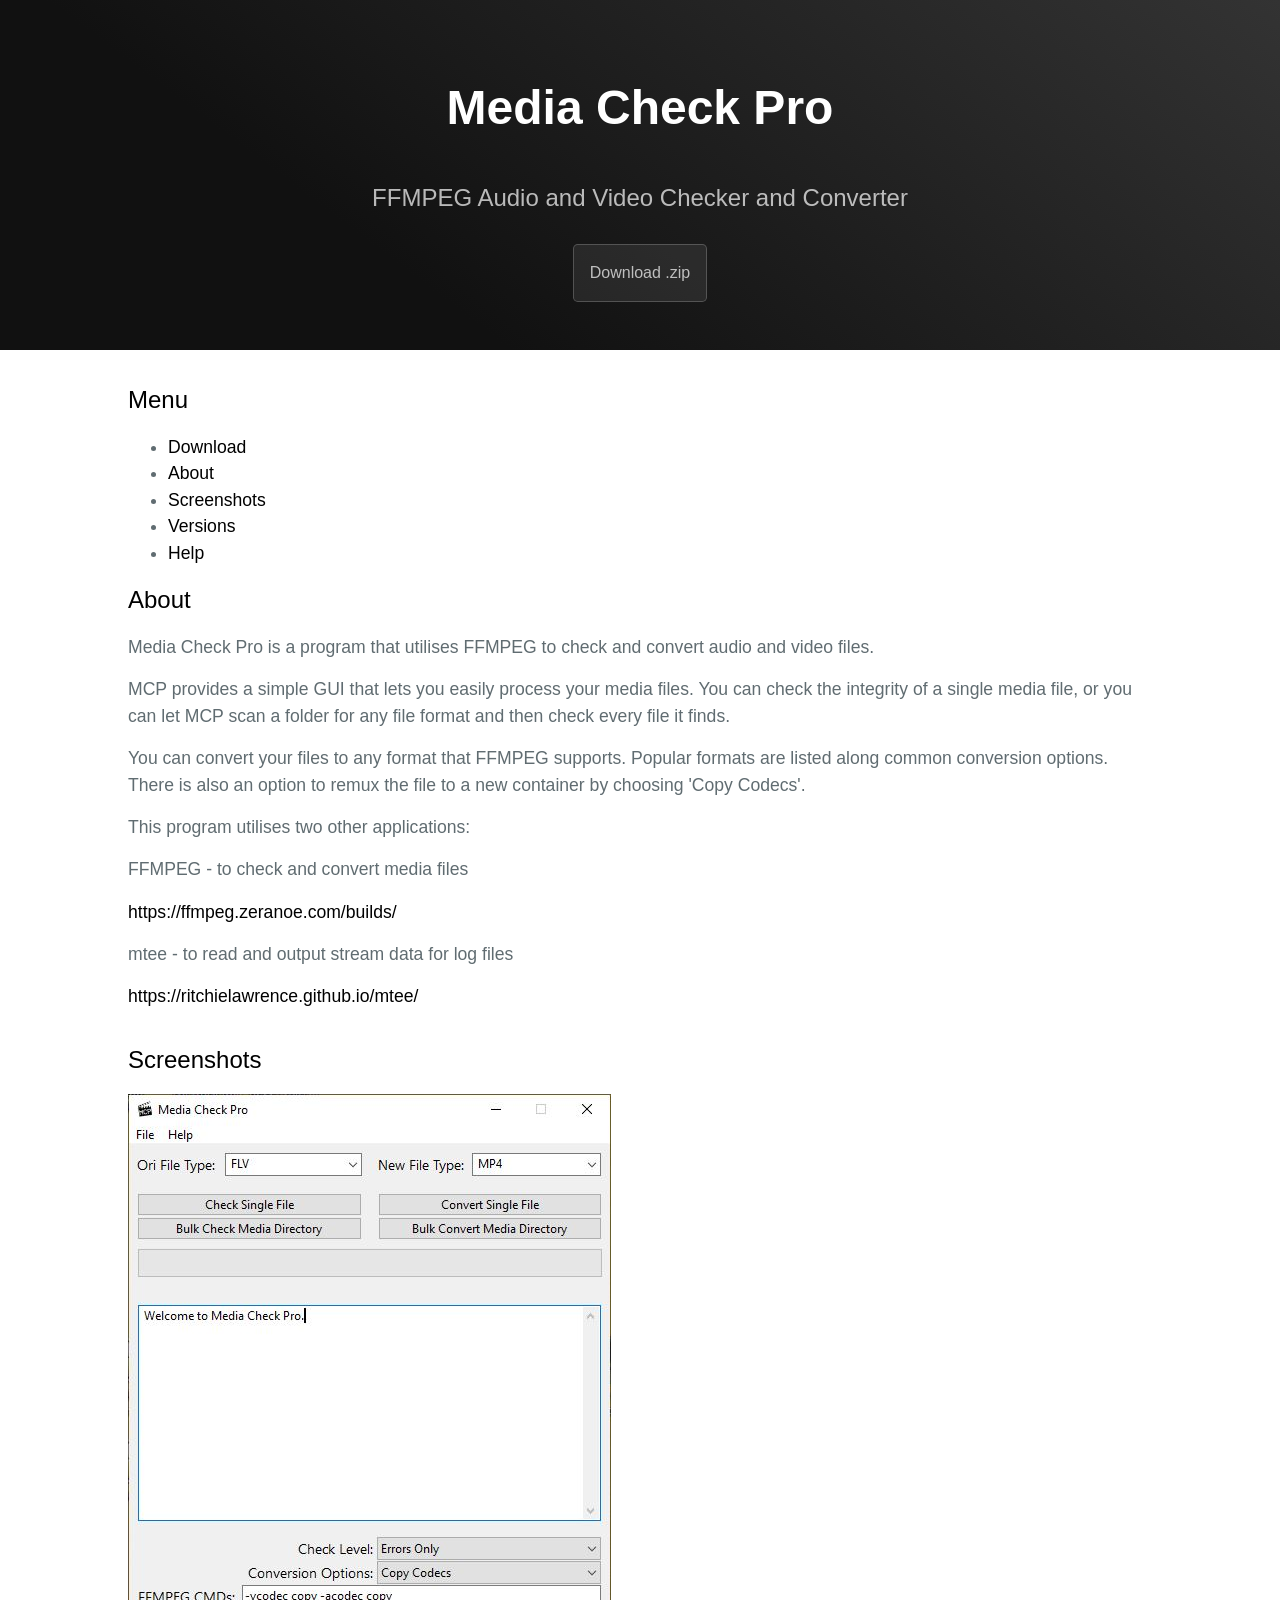
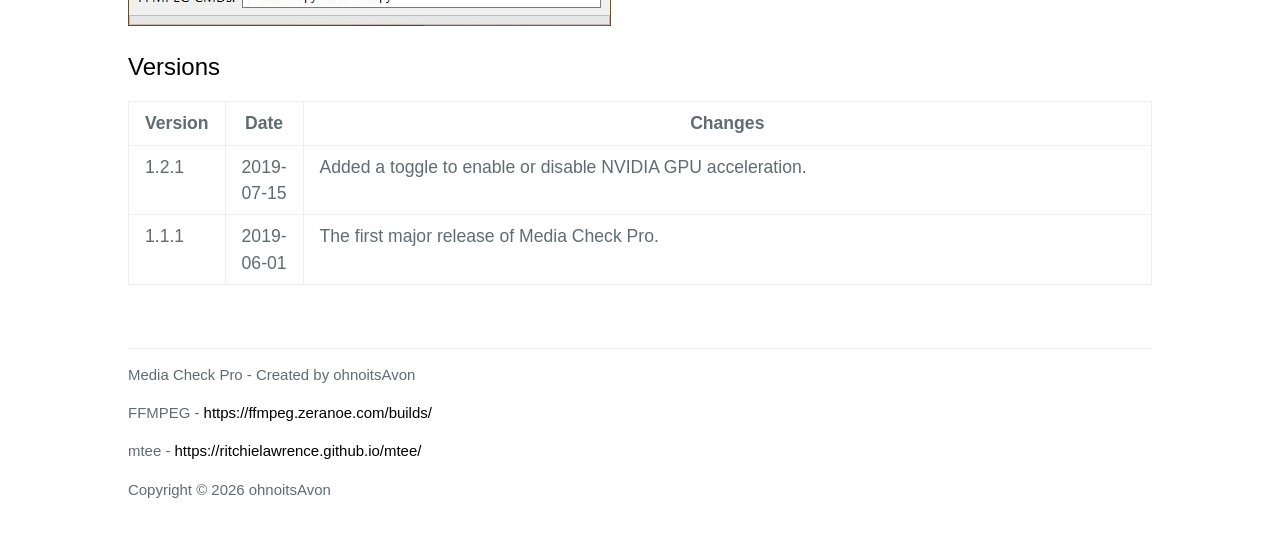
<file: index.html>
<!DOCTYPE html>
<html>
<head>
  <meta charset="utf-8">
  <meta property="og:url"                content="http://www.ohnoitsavon.co.uk/mcp" />
  <meta property="og:type"               content="website" />
  <meta property="og:title"              content="Media Check Pro" />
  <meta property="og:description"        content="FFMPEG Audio and Video Checker and Converter" />
  <meta property="og:image"              content="http://www.ohnoitsavon.co.uk/mcp/images/logo.png" />
  <meta property="og:image:width" content="400" />
  <meta property="og:image:height" content="400" />
	
	<script type="application/ld+json">
	{
		"@context": "http://schema.org/",
		"@type": "SoftwareApplication",
		"name": "Media Check Pro",
		"image": "http://www.ohnoitsavon.co.uk/mcp/images/logo.png",
		"description": "FFMPEG Audio and Video Checker and Converter"
	}
	</script>
  

	<link rel="stylesheet" type="text/css" href="style.css">
	<meta name="viewport" content="width=device-width, initial-scale=1.0">
	<script src="https://code.jquery.com/jquery-2.2.4.min.js" type="text/javascript"></script>	
	<title>Media Check Pro</title>
	<meta name="description" content="FFMPEG Audio and Video Checker and Converter"/>
    <meta name="keywords" content="ohnoitsAvon, Media, Check, Pro, MCP, Audio, Video, Convert, FFMPEG" />
	<meta name="DC.description" content="FFMPEG Audio and Video Checker and Converter" />
	<link rel="icon" type="image/png" href="images/logo.png">
</head>
<body>
<div id="head">
<h1>Media Check Pro</h1>
<p>FFMPEG Audio and Video Checker and Converter</p>
<a class="dlbtn" href="https://github.com/ohnoitsavon/mcp/releases/download/v1.2.1/mcp-1.2.1.zip">Download .zip</a>
</div>
<div id="main">
<h2>Menu</h2>
<ul class="menu">
<li><a href="https://github.com/ohnoitsavon/mcp/releases/download/v1.2.1/mcp-1.2.1.zip">Download</a></li>
<li><a href="#about">About</a></li>
<li><a href="#screenshots">Screenshots</a></li>
<li><a href="#versions">Versions</a></li>
<li><a href="help.html">Help</a></li>
</ul>
<h2><a id="about" href="#about"></a>About</h2>
</h2>
<p>Media Check Pro is a program that utilises FFMPEG to check and convert audio and video files.</p>
<p>MCP provides a simple GUI that lets you easily process your media files. You can check the integrity of a single media file, or you can let MCP scan a folder for any file format and then check every file it finds.</p>
<p>You can convert your files to any format that FFMPEG supports. Popular formats are listed along common conversion options. There is also an option to remux the file to a new container by choosing 'Copy Codecs'.</p>
<p>This program utilises two other applications:</p>
<p>FFMPEG - to check and convert media files</p>
<p><a href="https://ffmpeg.zeranoe.com/builds/" target="blank">https://ffmpeg.zeranoe.com/builds/</a></p>
<p>mtee - to read and output stream data for log files</p>
<p><a href="https://ritchielawrence.github.io/mtee/" target="blank">https://ritchielawrence.github.io/mtee/</a></p>
<h2><a id="screenshots" href="#screenshots"></a>Screenshots</h2>
<img style="max-width:483px;" src="images/screenshot.JPG" alt="Screenshot of Media Check Pro">
<h2><a id="versions" href="#versions"></a>Versions</h2>
<table>
<thead>
<tr>
<th class="smallhead">Version</th>
<th class="smallhead">Date</th>
<th class="largehead">Changes</th>
</tr>
</thead>
<tbody>
<tr>
<td>1.2.1</td>
<td>2019-07-15</td>
<td>Added a toggle to enable or disable NVIDIA GPU acceleration.</td>
</tr>
<tr>
<td>1.1.1</td>
<td>2019-06-01</td>
<td>The first major release of Media Check Pro.</td>
</tr>
</tbody>
</table>
<footer id="footer">
<p>Media Check Pro - Created by ohnoitsAvon</p>  
<p>FFMPEG - <a href="https://ffmpeg.zeranoe.com/builds/" target="blank">https://ffmpeg.zeranoe.com/builds/</a></p>  
<p>mtee - <a href="https://ritchielawrence.github.io/mtee/" target="blank">https://ritchielawrence.github.io/mtee/</a></p>
<div id="footcwrite"></div>
<script>
	var d = new Date();
	var n = d.getFullYear();
	var div = document.getElementById('footcwrite');
	div.innerHTML = '<p>Copyright &copy ' + n + ' ohnoitsAvon</p>';
</script>   
</footer>
</div>
</body>
</html>
</file>
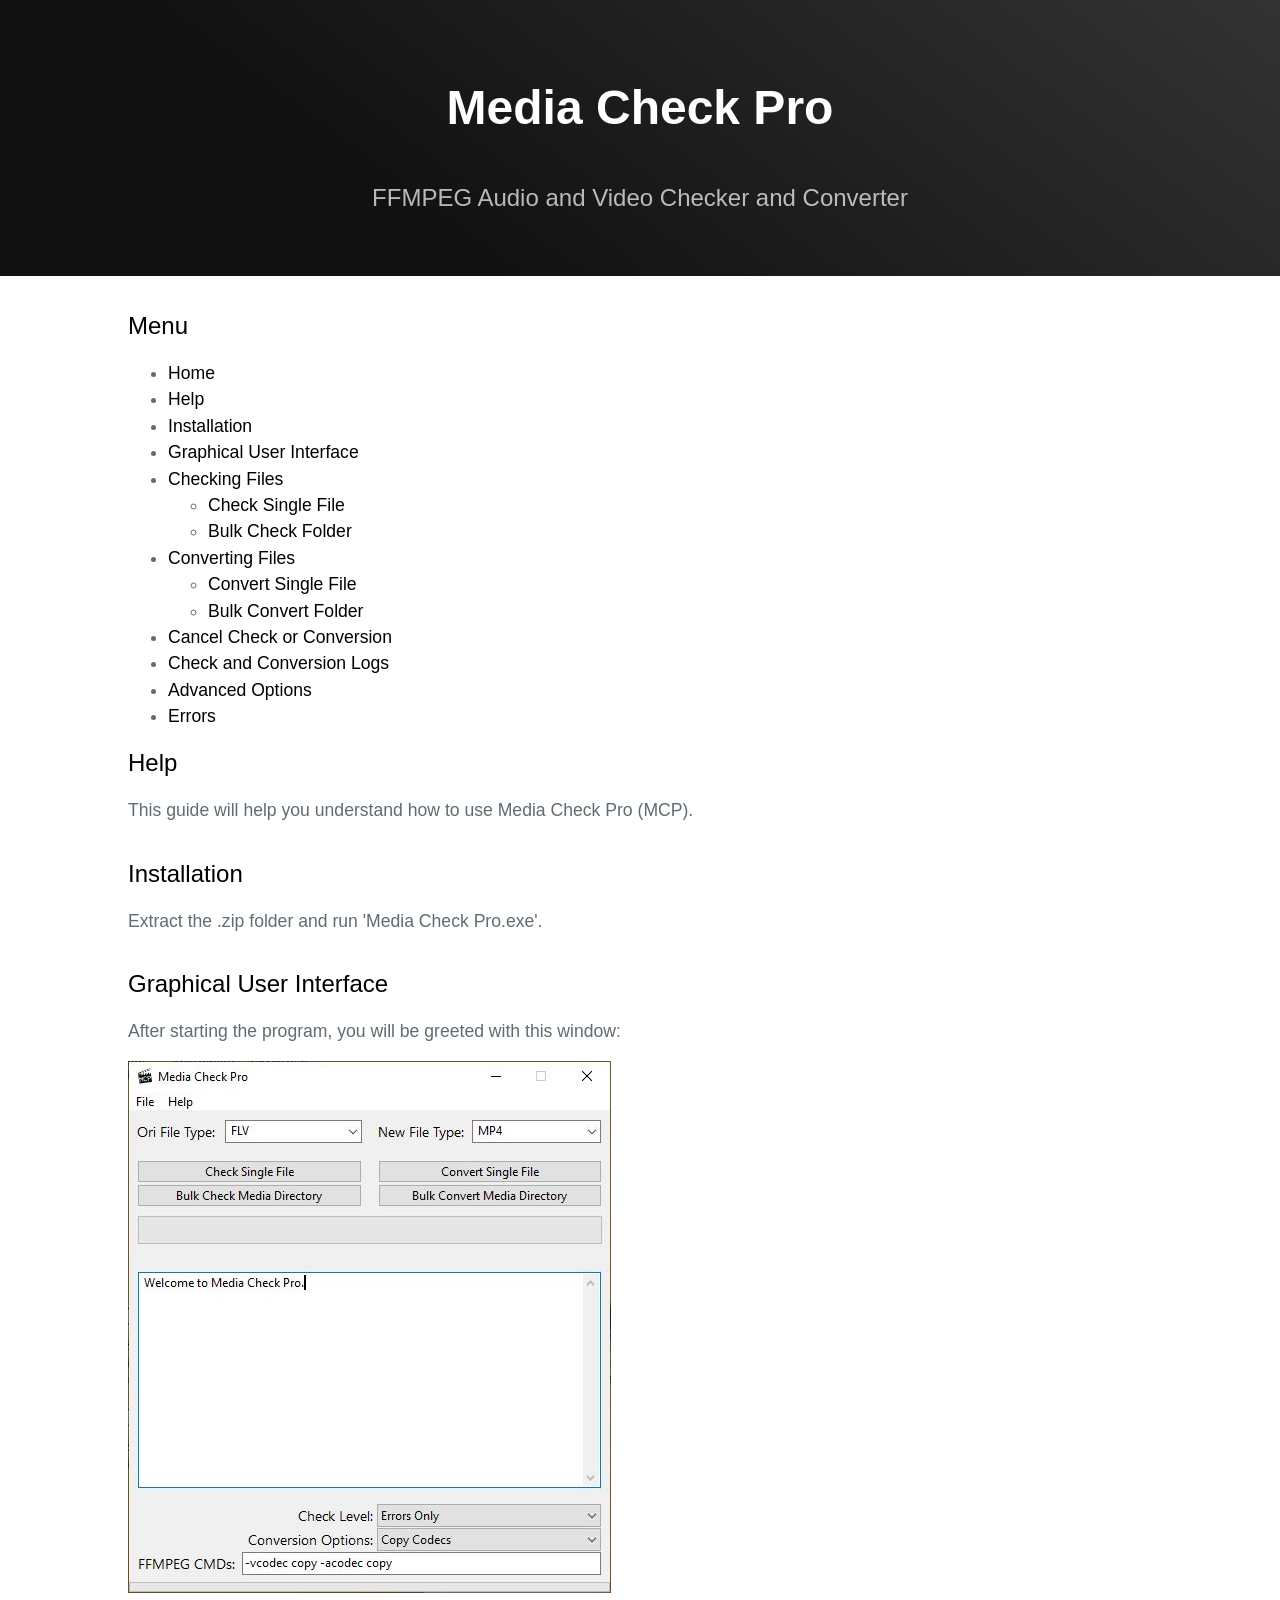
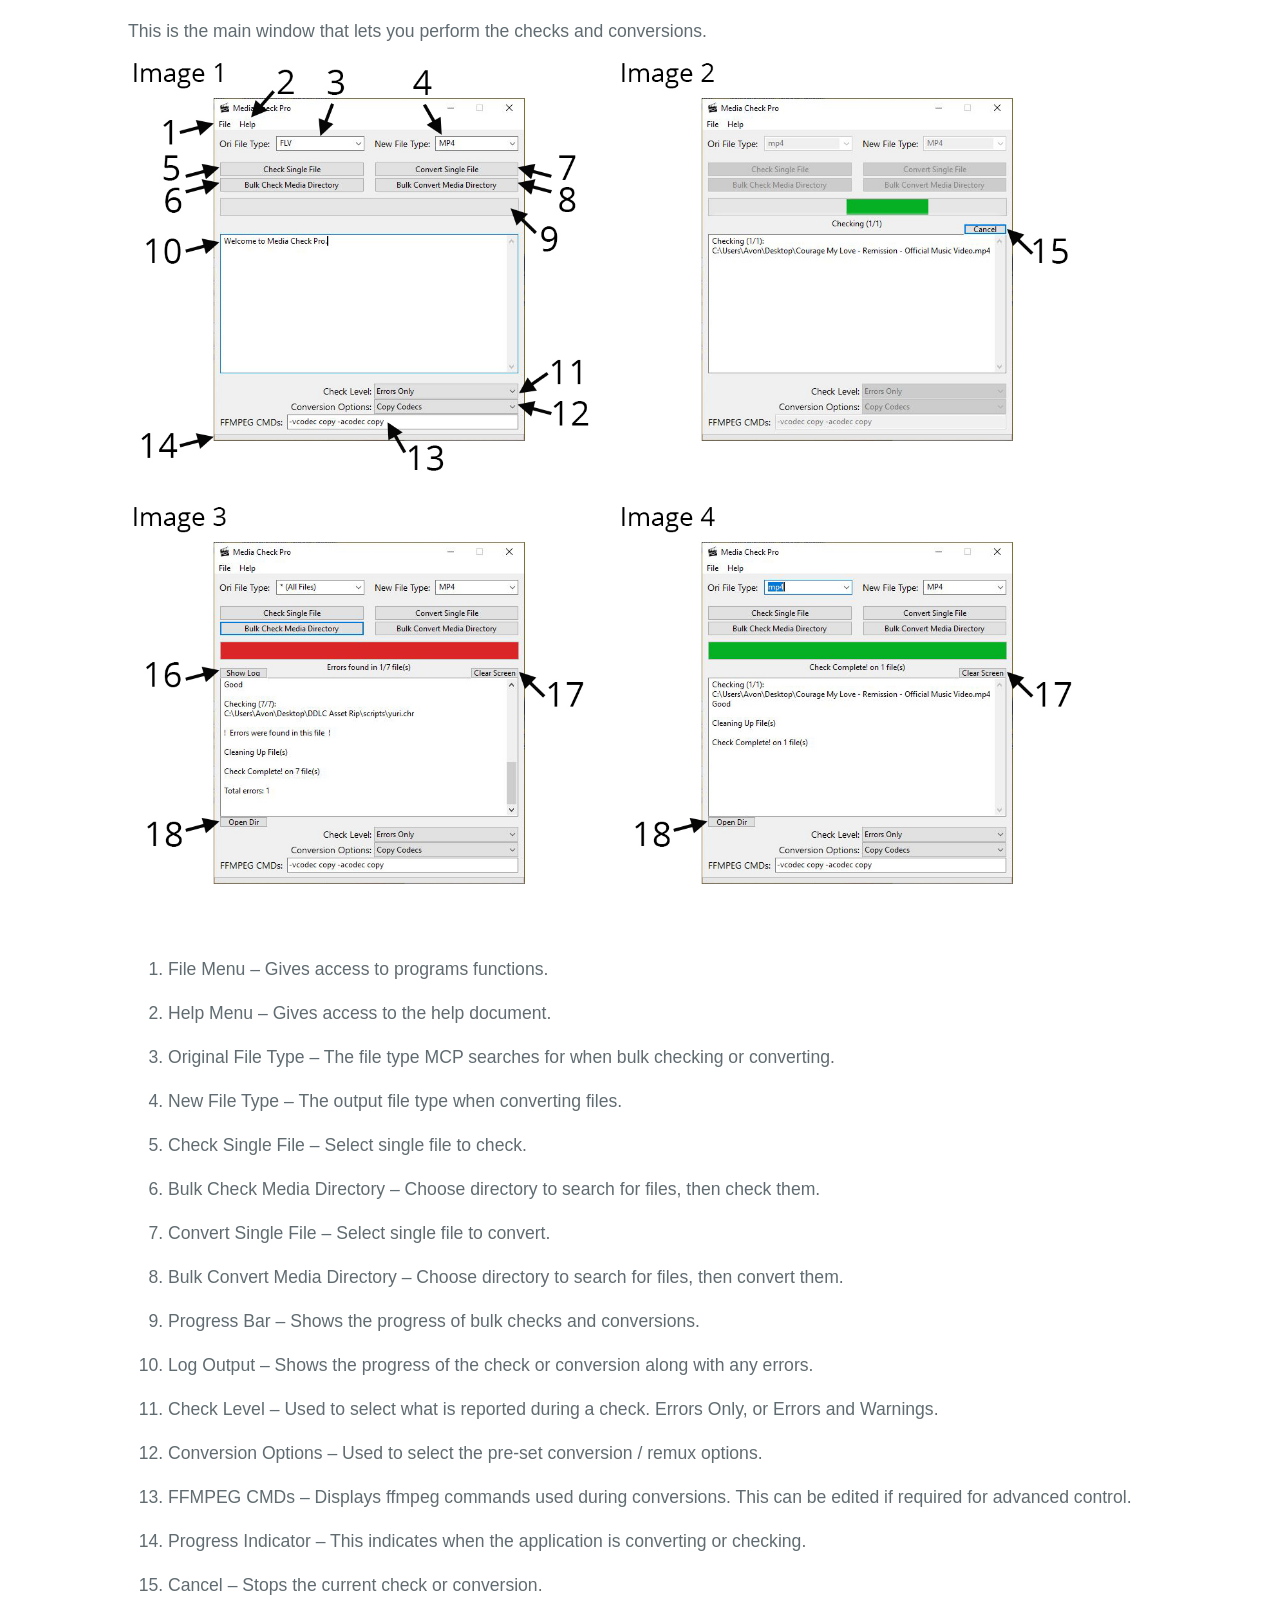
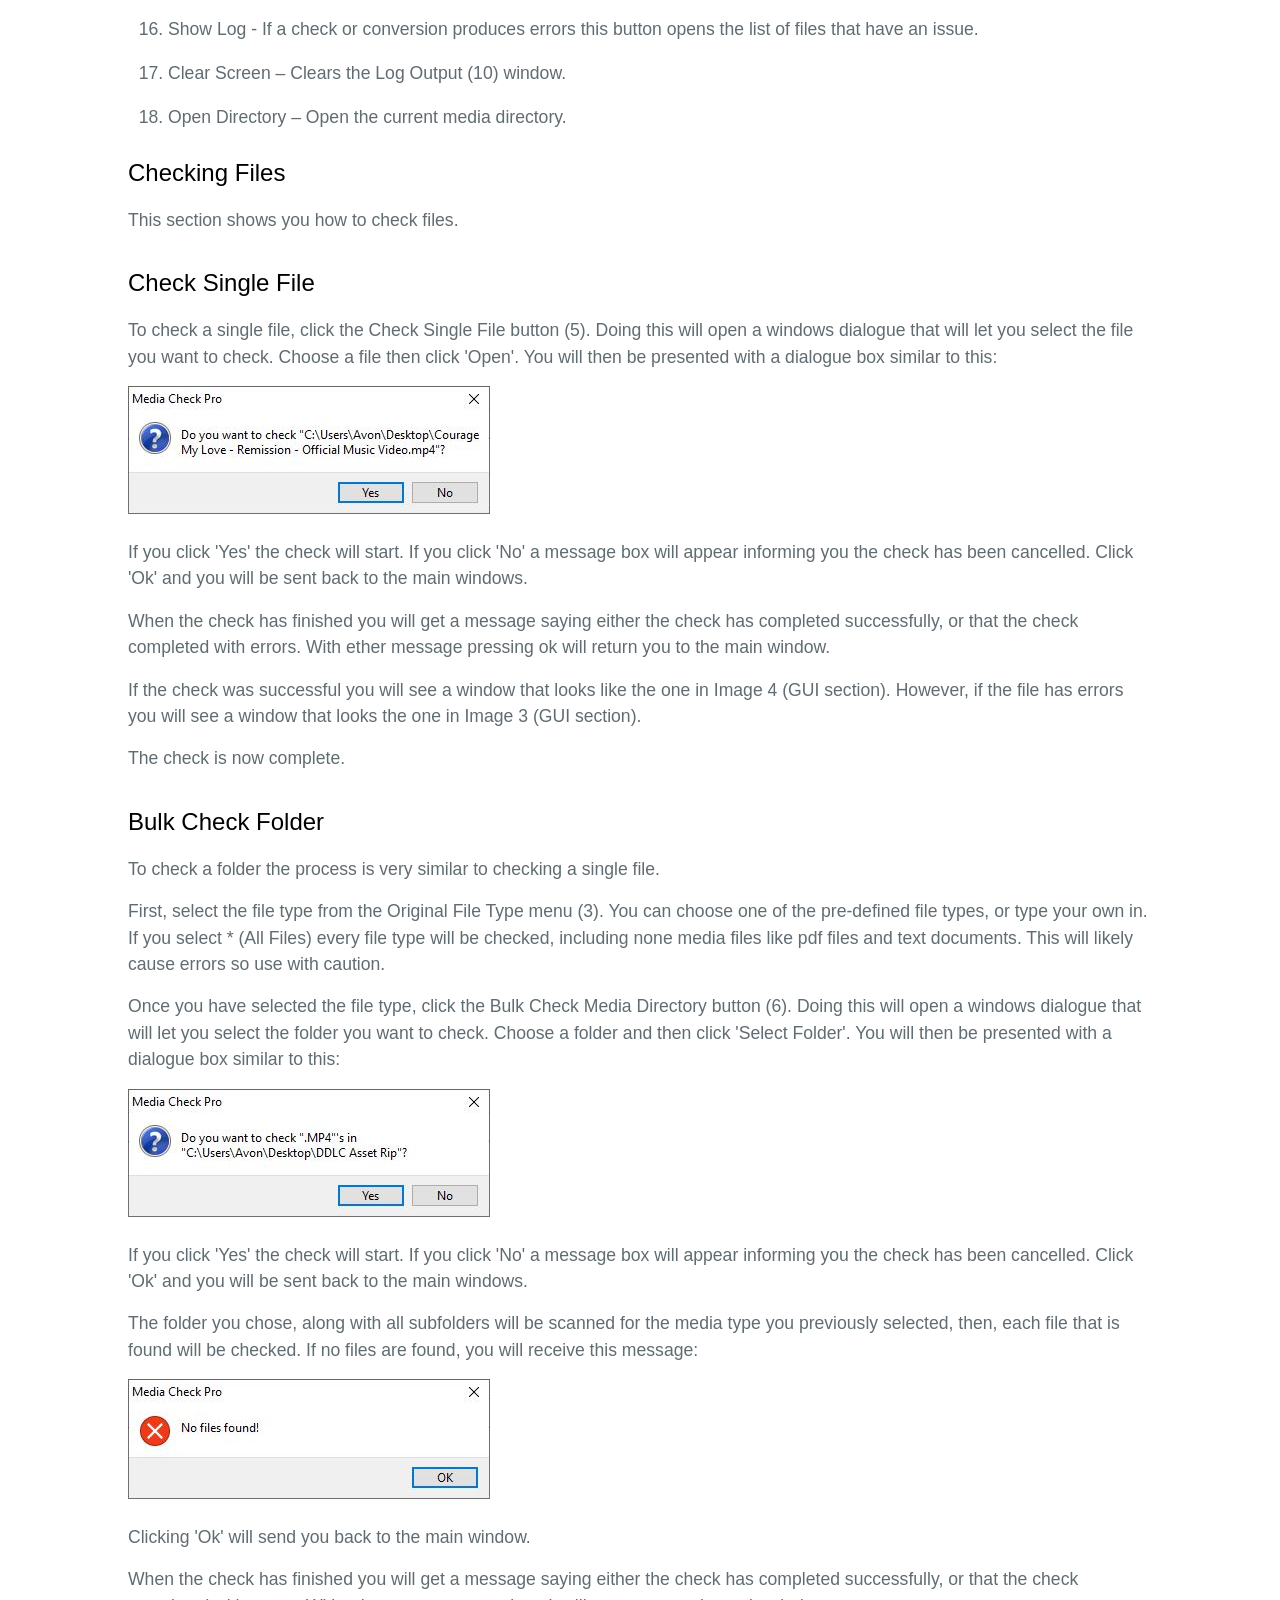
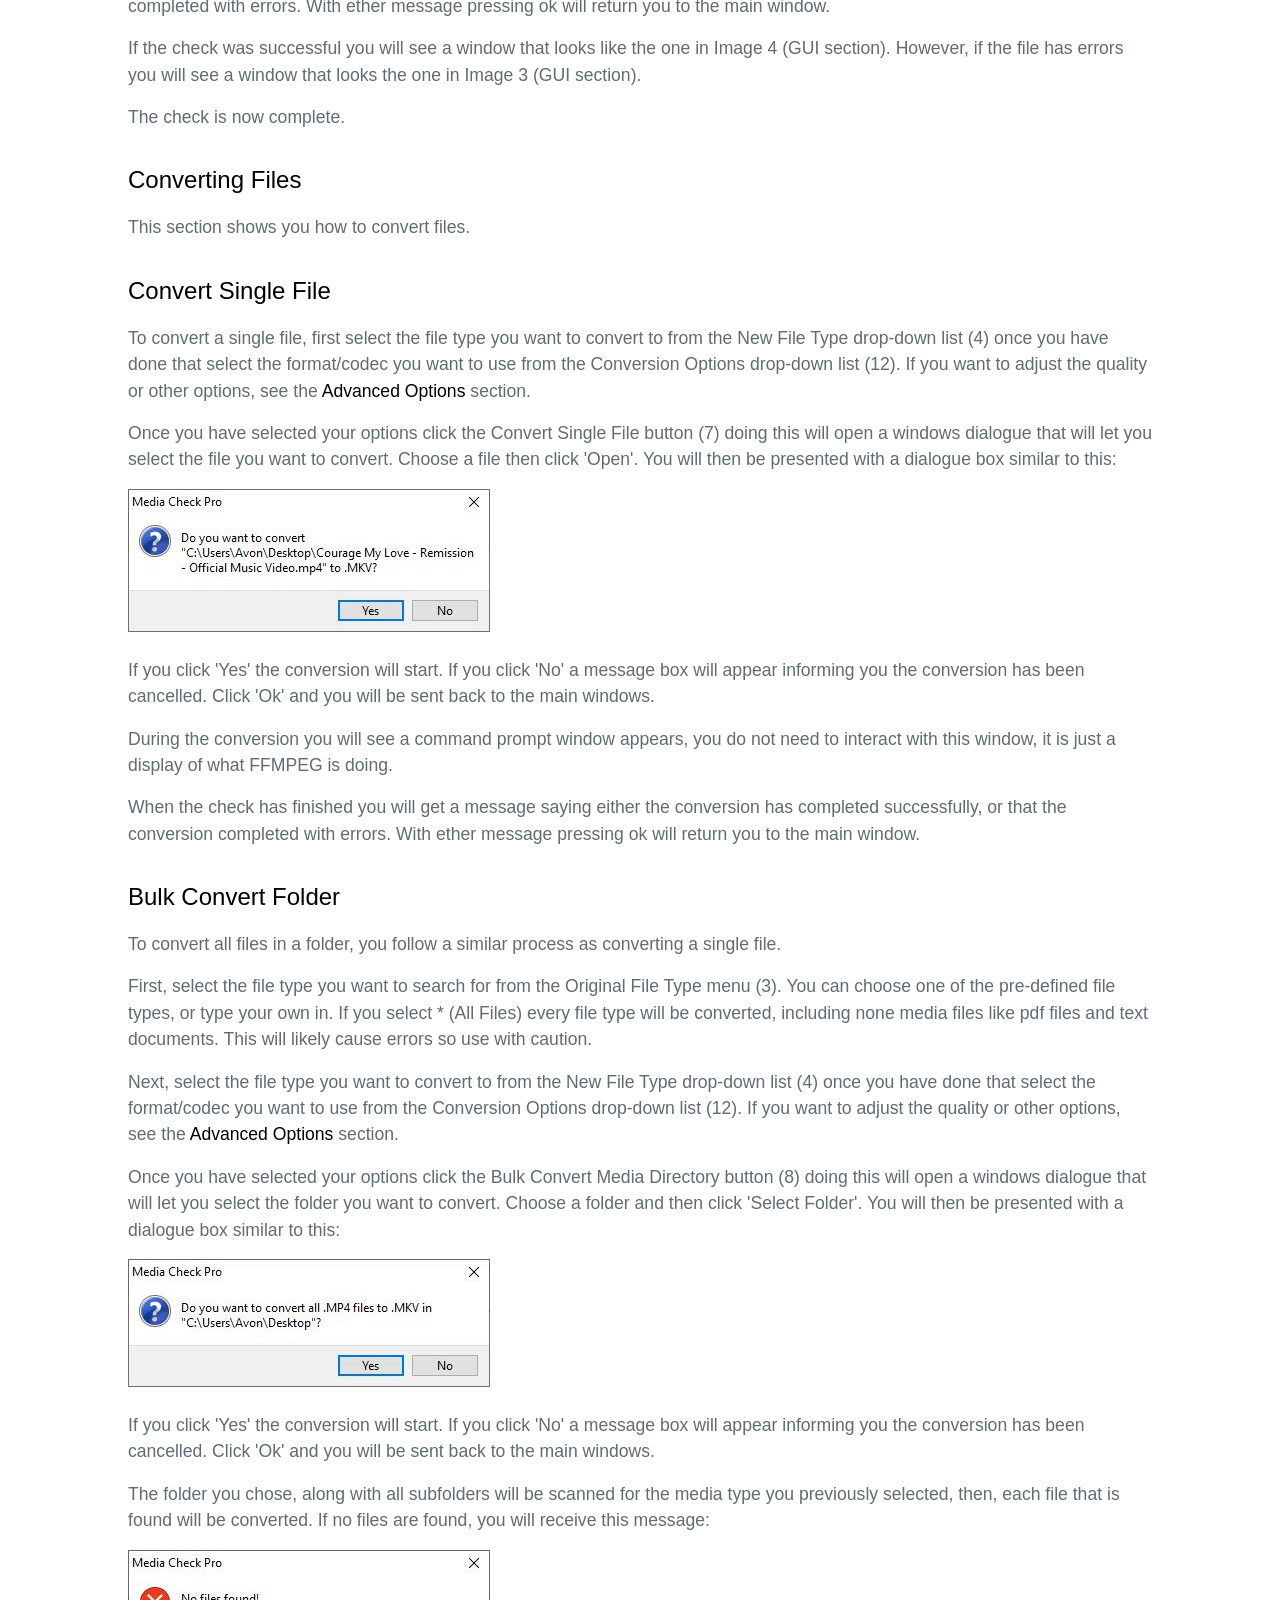
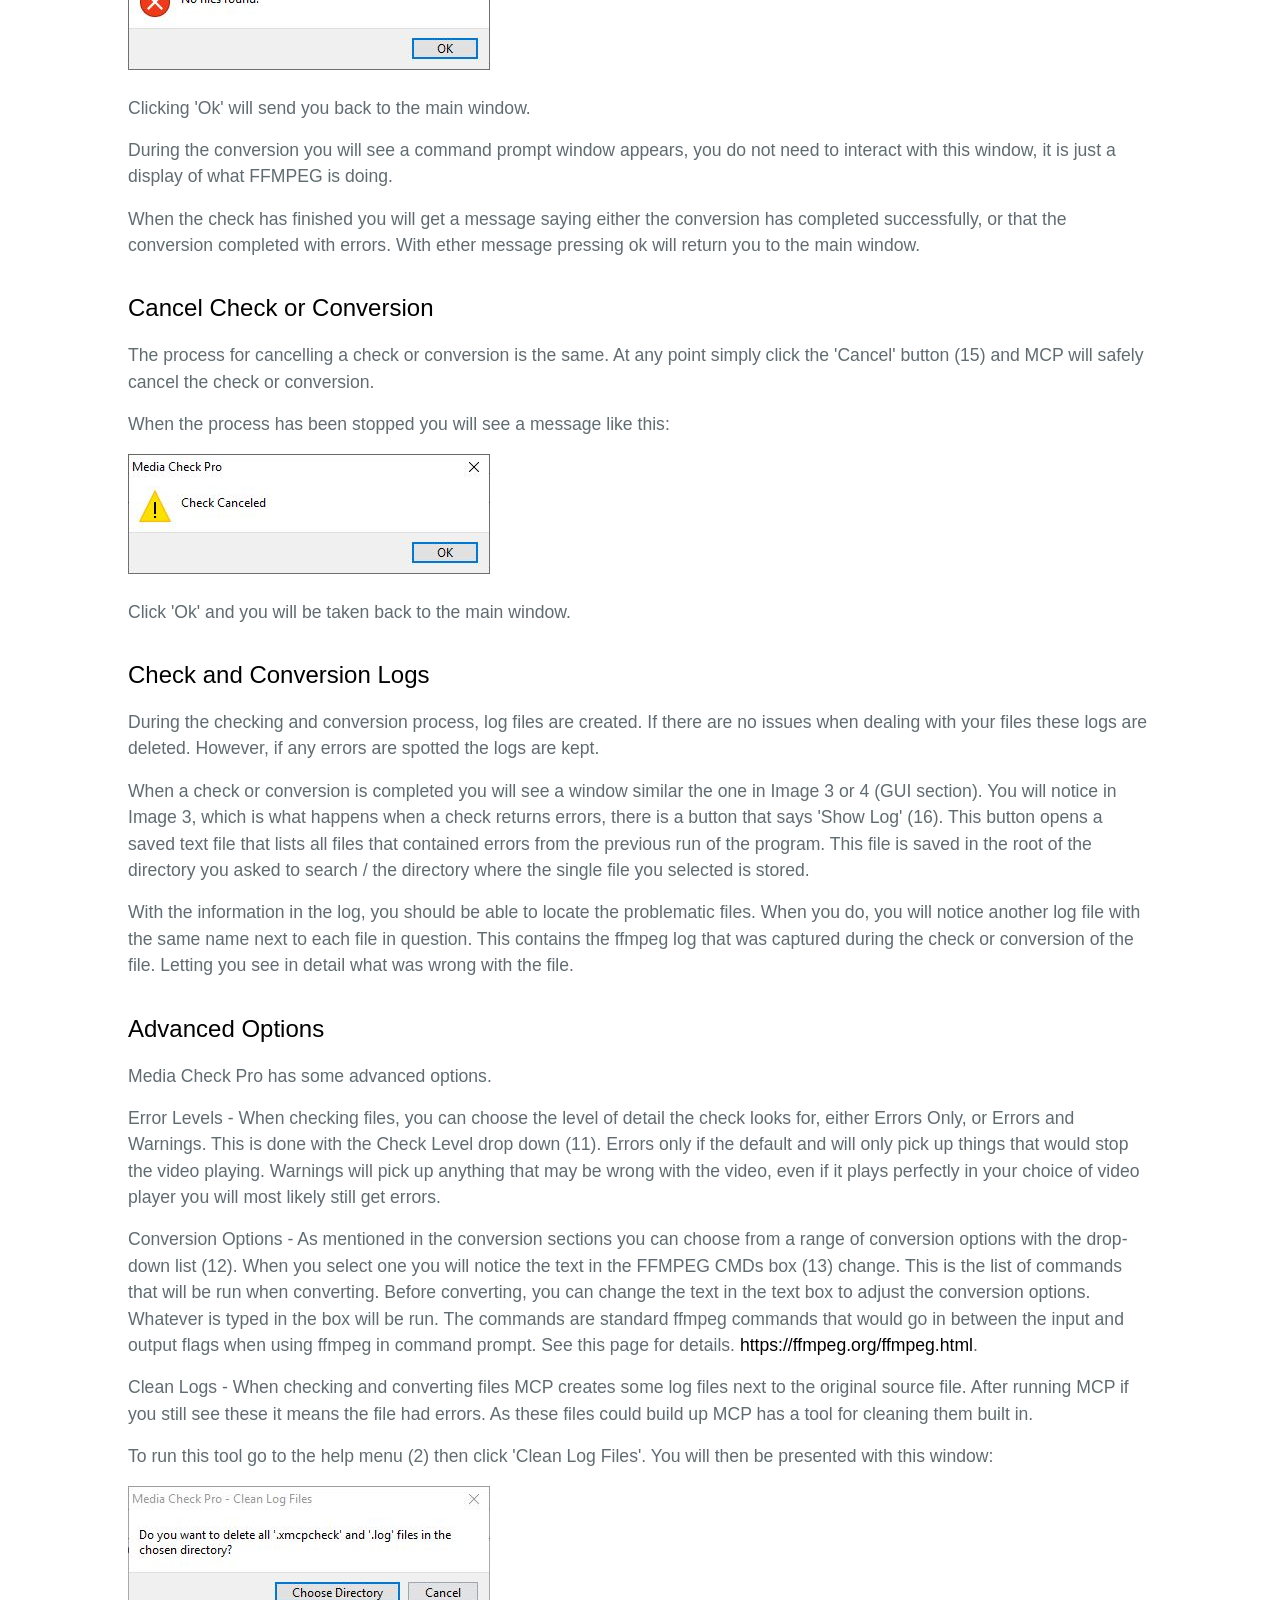
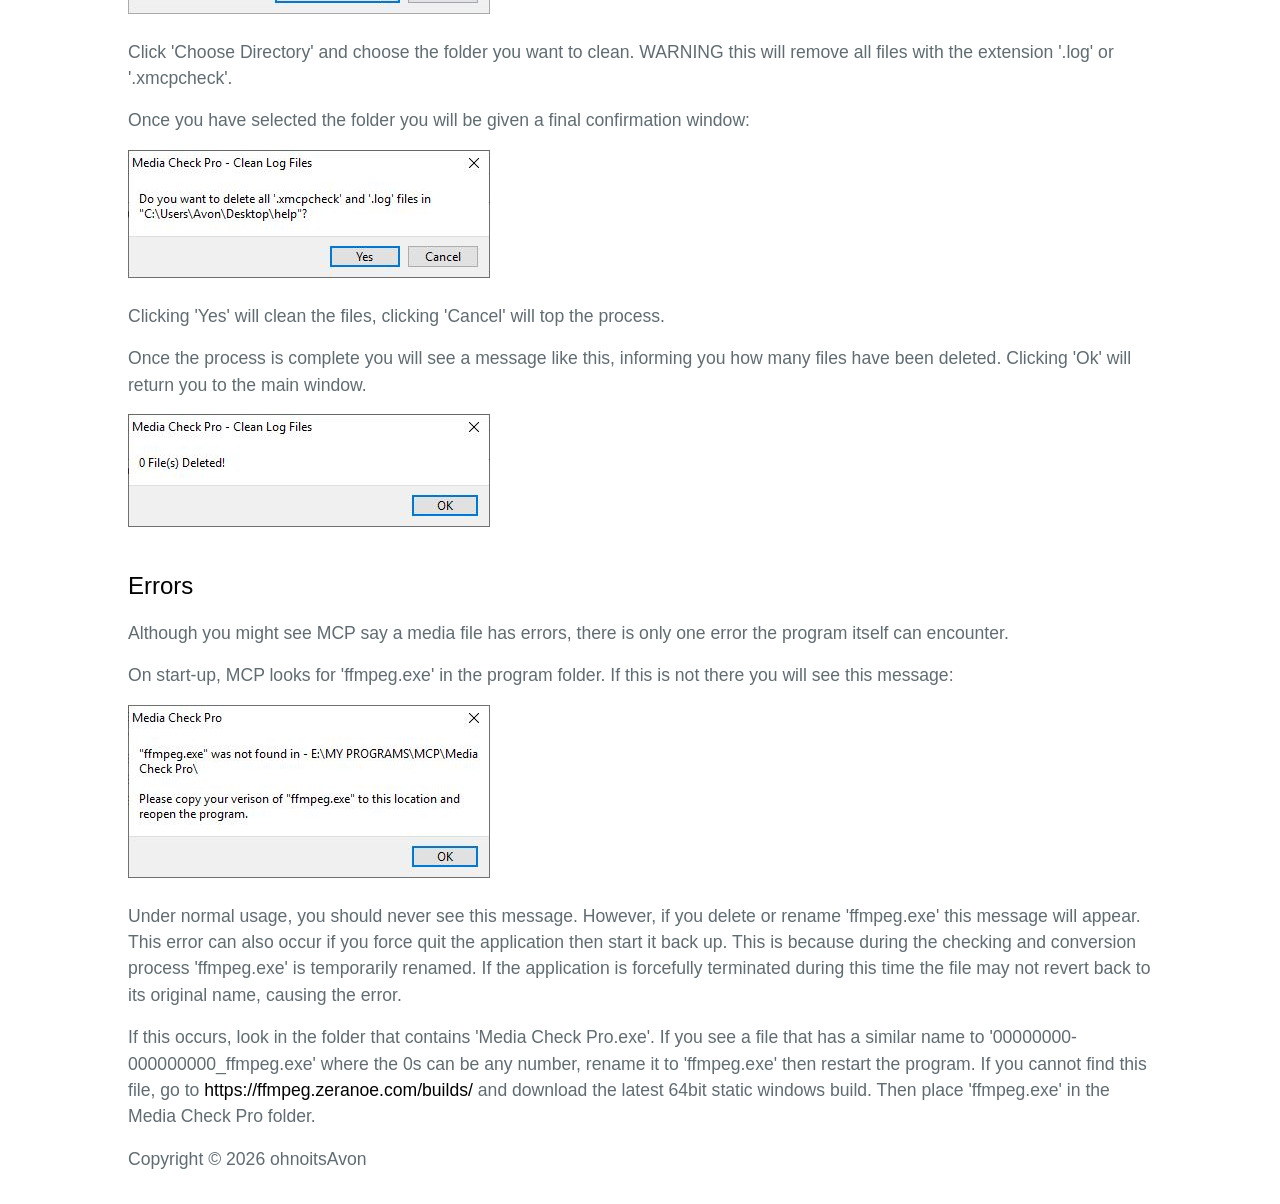
<file: help.html>
<!DOCTYPE html>
<html>
<head>
  <meta charset="utf-8">
  <meta property="og:url"                content="http://www.ohnoitsavon.co.uk/mcp/help" />
  <meta property="og:type"               content="website" />
  <meta property="og:title"              content="Media Check Pro - Help" />
  <meta property="og:description"        content="FFMPEG Audio and Video Checker and Converter" />
  <meta property="og:image"              content="http://www.ohnoitsavon.co.uk/mcp/images/logo.png" />
  <meta property="og:image:width" content="400" />
  <meta property="og:image:height" content="400" />
	
	<script type="application/ld+json">
	{
		"@context": "http://schema.org/",
		"@type": "SoftwareApplication",
		"name": "Media Check Pro",
		"image": "http://www.ohnoitsavon.co.uk/mcp/images/logo.png",
		"description": "FFMPEG Audio and Video Checker and Converter"
	}
	</script>
  

	<link rel="stylesheet" type="text/css" href="style.css">
	<meta name="viewport" content="width=device-width, initial-scale=1.0">
	<script src="https://code.jquery.com/jquery-2.2.4.min.js" type="text/javascript"></script>	
	<title>Media Check Pro - Help</title>
	<meta name="description" content="FFMPEG Audio and Video Checker and Converter"/>
    <meta name="keywords" content="ohnoitsAvon, Media, Check, Pro, MCP, Audio, Video, Convert, FFMPEG, Help" />
	<meta name="DC.description" content="FFMPEG Audio and Video Checker and Converter" />
	<link rel="icon" type="image/png" href="images/logo.png">
</head>
<body>
<div id="head">
<h1>Media Check Pro</h1>
<p>FFMPEG Audio and Video Checker and Converter</p>
</div>
<div id="main">
<h2>Menu</h2>
<ul class="menu">
<li><a href="https://www.ohnoitsavon.co.uk/mcp">Home</a></li>
<li><a href="#help">Help</a></li>
<li><a href="#install">Installation</a></li>
<li><a href="#gui">Graphical User Interface</a></li>
<li><a href="#check">Checking Files</a></li>
<ul class="menu">
<li><a href="#single-check">Check Single File</a></li>
<li><a href="#bulk-check">Bulk Check Folder</a></li>
</ul>
<li><a href="#convert">Converting Files</a></li>
<ul class="menu">
<li><a href="#single-convert">Convert Single File</a></li>
<li><a href="#bulk-convert">Bulk Convert Folder</a></li>
</ul>
<li><a href="#cancel">Cancel Check or Conversion</a></li>
<li><a href="#logs">Check and Conversion Logs</a></li>
<li><a href="#advanced">Advanced Options</a></li>
<li><a href="#errors">Errors</a></li>
</ul>
<h2><a id="help" href="#help"></a>Help</h2>
<p>
This guide will help you understand how to use Media Check Pro (MCP).
</p>
<h2><a id="install" href="#install"></a>Installation</h2>
<p>
Extract the .zip folder and run 'Media Check Pro.exe'.
</p>
<h2><a id="gui" href="#gui"></a>Graphical User Interface</h2>
<p>
After starting the program, you will be greeted with this window:
</p>
<img class="helpimg" style="max-width:483px;" src="images/screenshot.JPG" alt="Screenshot of Media Check Pro">
<p>
This is the main window that lets you perform the checks and conversions.  
</p>
<img class="helpimg" style="max-width:483px;" src="images/screenshotinfo.JPG" alt="Labeled Screenshot of Media Check Pro">
<img class="helpimg" style="max-width:483px;" src="images/screenshotinfo1.JPG" alt="Labeled Screenshot of Media Check Pro in use">
<img class="helpimg" style="max-width:483px;" src="images/screenshotinfo2.JPG" alt="Labeled Screenshot of Media Check Pro after failing">
<img class="helpimg" style="max-width:483px;" src="images/screenshotinfo3.JPG" alt="Labeled Screenshot of Media Check Pro after success">
<ol class="menu-ol">
<li>File Menu – Gives access to programs functions. </li>
<li>Help Menu – Gives access to the help document.</li>
<li>Original File Type – The file type MCP searches for when bulk checking or converting.</li>
<li>New File Type – The output file type when converting files.</li>
<li>Check Single File – Select single file to check.</li>
<li>Bulk Check Media Directory – Choose directory to search for files, then check them.</li>
<li>Convert Single File – Select single file to convert.</li>
<li>Bulk Convert Media Directory – Choose directory to search for files, then convert them.</li>
<li>Progress Bar – Shows the progress of bulk checks and conversions.</li>
<li>Log Output – Shows the progress of the check or conversion along with any errors.</li>
<li>Check Level – Used to select what is reported during a check. Errors Only, or Errors and Warnings.</li>
<li>Conversion Options – Used to select the pre-set conversion / remux options.</li>
<li>FFMPEG CMDs – Displays ffmpeg commands used during conversions. This can be edited if required for advanced control.</li>
<li>Progress Indicator – This indicates when the application is converting or checking.</li>
<li>Cancel – Stops the current check or conversion.</li>
<li>Show Log - If a check or conversion produces errors this button opens the list of files that have an issue.</li>
<li>Clear Screen – Clears the Log Output (10) window.</li> 
<li>Open Directory – Open the current media directory.</li>  
</ol>
<h2><a id="check" href="#check"></a>Checking Files</h2>
<p>
This section shows you how to check files.
</p>
<h2><a id="single-check" href="#single-check"></a>Check Single File</h2>
<p>
To check a single file, click the Check Single File button (5). Doing this will open a windows dialogue that will let you select the file you want to check. Choose a file then click 'Open'. You will then be presented with a dialogue box similar to this:
</p>
<img class="helpimg" style="max-width:362px;" src="images/checkconfirm.JPG" alt="Check DLG Box">
<p>
If you click 'Yes' the check will start. If you click 'No' a message box will appear informing you the check has been cancelled. Click 'Ok' and you will be sent back to the main windows.
</p>
<p>
When the check has finished you will get a message saying either the check has completed successfully, or that the check completed with errors. With ether message pressing ok will return you to the main window.
</p>
<p>
If the check was successful you will see a window that looks like the one in Image 4 (GUI section). However, if the file has errors you will see a window that looks the one in Image 3 (GUI section).
</p>
<p>
The check is now complete. 
</p>
<h2><a id="bulk-check" href="#bulk-check"></a>Bulk Check Folder</h2>
<p>
To check a folder the process is very similar to checking a single file.
</p>
<p>
First, select the file type from the Original File Type menu (3). You can choose one of the pre-defined file types, or type your own in. If you select * (All Files) every file type will be checked, including none media files like pdf files and text documents. This will likely cause errors so use with caution.
</p>
<p>
Once you have selected the file type, click the Bulk Check Media Directory button (6). Doing this will open a windows dialogue that will let you select the folder you want to check. Choose a folder and then click 'Select Folder'. You will then be presented with a dialogue box similar to this:
</p>
<img class="helpimg" style="max-width:362px;" src="images/bulkcheck.JPG" alt="Bulk check DLG Box">
<p>
If you click 'Yes' the check will start. If you click 'No' a message box will appear informing you the check has been cancelled. Click 'Ok' and you will be sent back to the main windows.
</p>
<p>
The folder you chose, along with all subfolders will be scanned for the media type you previously selected, then, each file that is found will be checked. If no files are found, you will receive this message:
</p>
<img class="helpimg" style="max-width:362px;" src="images/nofiles.JPG" alt="No files error">
<p>
Clicking 'Ok' will send you back to the main window.
</p>
<p>
When the check has finished you will get a message saying either the check has completed successfully, or that the check completed with errors. With ether message pressing ok will return you to the main window.
</p>
<p>
If the check was successful you will see a window that looks like the one in Image 4 (GUI section). However, if the file has errors you will see a window that looks the one in Image 3 (GUI section).
</p>
<p>
The check is now complete. 
</p>
<h2><a id="convert" href="#convert"></a>Converting Files</h2>
<p>
This section shows you how to convert files. 
</p>
<h2><a id="single-convert" href="#single-convert"></a>Convert Single File</h2>
<p>
To convert a single file, first select the file type you want to convert to from the New File Type drop-down list (4) once you have done that select the format/codec you want to use from the Conversion Options drop-down list (12). If you want to adjust the quality or other options, see the <a href="#advanced">Advanced Options</a> section. 
</p>
<p>
Once you have selected your options click the Convert Single File button (7) doing this will open a windows dialogue that will let you select the file you want to convert. Choose a file then click 'Open'. You will then be presented with a dialogue box similar to this:
</p>
<img class="helpimg" style="max-width:362px;" src="images/convertconfirm.JPG" alt="Convert DLG Box">
<p>
If you click 'Yes' the conversion will start. If you click 'No' a message box will appear informing you the conversion has been cancelled. Click 'Ok' and you will be sent back to the main windows.
</p>
<p>
During the conversion you will see a command prompt window appears, you do not need to interact with this window, it is just a display of what FFMPEG is doing. 
</p>
<p>
When the check has finished you will get a message saying either the conversion has completed successfully, or that the conversion completed with errors. With ether message pressing ok will return you to the main window.
</p>
<h2><a id="bulk-convert" href="#bulk-convert"></a>Bulk Convert Folder</h2>
<p>
To convert all files in a folder, you follow a similar process as converting a single file.
</p>
<p>
First, select the file type you want to search for from the Original File Type menu (3). You can choose one of the pre-defined file types, or type your own in. If you select * (All Files) every file type will be converted, including none media files like pdf files and text documents. This will likely cause errors so use with caution.
</p>
<p>
Next, select the file type you want to convert to from the New File Type drop-down list (4) once you have done that select the format/codec you want to use from the Conversion Options drop-down list (12). If you want to adjust the quality or other options, see the <a href="#advanced">Advanced Options</a> section.
</p>
<p>
Once you have selected your options click the Bulk Convert Media Directory button (8) doing this will open a windows dialogue that will let you select the folder you want to convert. Choose a folder and then click 'Select Folder'. You will then be presented with a dialogue box similar to this:
</p>
<img class="helpimg" style="max-width:362px;" src="images/bulkconvert.JPG" alt="Convert DLG Box">
<p>
If you click 'Yes' the conversion will start. If you click 'No' a message box will appear informing you the conversion has been cancelled. Click 'Ok' and you will be sent back to the main windows.
</p>
<p>
The folder you chose, along with all subfolders will be scanned for the media type you previously selected, then, each file that is found will be converted. If no files are found, you will receive this message:
</p>
<img class="helpimg" style="max-width:362px;" src="images/nofiles.JPG" alt="No files error">
<p>
Clicking 'Ok' will send you back to the main window.
</p>
<p>
During the conversion you will see a command prompt window appears, you do not need to interact with this window, it is just a display of what FFMPEG is doing. 
</p>
<p>
When the check has finished you will get a message saying either the conversion has completed successfully, or that the conversion completed with errors. With ether message pressing ok will return you to the main window.
</p>
<h2><a id="cancel" href="#cancel"></a>Cancel Check or Conversion</h2>
<p>
The process for cancelling a check or conversion is the same. At any point simply click the 'Cancel' button (15) and MCP will safely cancel the check or conversion.
</p>
<p>
When the process has been stopped you will see a message like this:
</p>
<img class="helpimg" style="max-width:362px;" src="images/cancel.JPG" alt="Cancel DLG Box">
<p>
Click 'Ok' and you will be taken back to the main window. 
</p>
<h2><a id="logs" href="#logs"></a>Check and Conversion Logs</h2>
<p>
During the checking and conversion process, log files are created. If there are no issues when dealing with your files these logs are deleted. However, if any errors are spotted the logs are kept.
</p>
<p>
When a check or conversion is completed you will see a window similar the one in Image 3 or 4 (GUI section). You will notice in Image 3, which is what happens when a check returns errors, there is a button that says 'Show Log' (16). This button opens a saved text file that lists all files that contained errors from the previous run of the program. This file is saved in the root of the directory you asked to search / the directory where the single file you selected is stored. 
</p>
<p>
With the information in the log, you should be able to locate the problematic files. When you do, you will notice another log file with the same name next to each file in question. This contains the ffmpeg log that was captured during the check or conversion of the file. Letting you see in detail what was wrong with the file.
</p>
<h2><a id="advanced" href="#advanced"></a>Advanced Options</h2>
<p>
Media Check Pro has some advanced options. 
</p>
<p>
Error Levels - When checking files, you can choose the level of detail the check looks for, either Errors Only, or Errors and Warnings. This is done with the Check Level drop down (11). Errors only if the default and will only pick up things that would stop the video playing. Warnings will pick up anything that may be wrong with the video, even if it plays perfectly in your choice of video player you will most likely still get errors. 
</p>
<p> 
Conversion Options - As mentioned in the conversion sections you can choose from a range of conversion options with the drop-down list (12). When you select one you will notice the text in the FFMPEG CMDs box (13) change. This is the list of commands that will be run when converting. Before converting, you can change the text in the text box to adjust the conversion options. Whatever is typed in the box will be run. The commands are standard ffmpeg commands that would go in between the input and output flags when using ffmpeg in command prompt. See this page for details. <a href="https://ffmpeg.org/ffmpeg.html" target="blank">https://ffmpeg.org/ffmpeg.html</a>.
</p>
<p>
Clean Logs - When checking and converting files MCP creates some log files next to the original source file. After running MCP if you still see these it means the file had errors. As these files could build up MCP has a tool for cleaning them built in.
</p>
<p>
To run this tool go to the help menu (2) then click 'Clean Log Files'. You will then be presented with this window:
</p>
<img class="helpimg" style="max-width:362px;" src="images/cleandir.JPG" alt="Clean Log DLG Box">
<p>
Click 'Choose Directory' and choose the folder you want to clean. WARNING this will remove all files with the extension '.log' or '.xmcpcheck'.
</p>
<p>
Once you have selected the folder you will be given a final confirmation window:
</p>
<img class="helpimg" style="max-width:362px;" src="images/cleanconfirm.JPG" alt="Clean Log Warning Box">
<p>
Clicking 'Yes' will clean the files, clicking 'Cancel' will top the process.
</p>
<p>
Once the process is complete you will see a message like this, informing you how many files have been deleted. Clicking 'Ok' will return you to the main window. 
</p>
<img class="helpimg" style="max-width:362px;" src="images/cleanresult.JPG" alt="Clean Log Result">
<h2><a id="errors" href="#errors"></a>Errors</h2>
<p>
Although you might see MCP say a media file has errors, there is only one error the program itself can encounter.
</p>
<p>
On start-up, MCP looks for 'ffmpeg.exe' in the program folder. If this is not there you will see this message:
</p>
<img class="helpimg" style="max-width:362px;" src="images/ffmpeg.JPG" alt="FFMPEG Error Box">
<p>
Under normal usage, you should never see this message. However, if you delete or rename 'ffmpeg.exe' this message will appear. This error can also occur if you force quit the application then start it back up. This is because during the checking and conversion process 'ffmpeg.exe' is temporarily renamed. If the application is forcefully terminated during this time the file may not revert back to its original name, causing the error.
</p>
<p> 
If this occurs, look in the folder that contains 'Media Check Pro.exe'. If you see a file that has a similar name to '00000000-000000000_ffmpeg.exe' where the 0s can be any number, rename it to 'ffmpeg.exe' then restart the program. If you cannot find this file, go to <a href="https://ffmpeg.zeranoe.com/builds/" target="blank">https://ffmpeg.zeranoe.com/builds/</a> and download the latest 64bit static windows build. Then place 'ffmpeg.exe' in the Media Check Pro folder.
</p>
<div id="footcwrite"></div>
<script>
	var d = new Date();
	var n = d.getFullYear();
	var div = document.getElementById('footcwrite');
	div.innerHTML = '<p>Copyright &copy ' + n + ' ohnoitsAvon</p>';
</script>   
</footer>
</div>
</body>
</html>
</file>
<file: style.css>
/* http://meyerweb.com/eric/tools/css/reset/ 
   v2.0 | 20110126
   License: none (public domain)
*/

html, body, div, span, applet, object, iframe,
h1, h2, h3, h4, h5, h6, p, blockquote, pre,
a, abbr, acronym, address, big, cite, code,
del, dfn, em, img, ins, kbd, q, s, samp,
small, strike, strong, sub, sup, tt, var,
b, u, i, center,
dl, dt, dd, ol, ul, li,
fieldset, form, label, legend,
table, caption, tbody, tfoot, thead, tr, th, td,
article, aside, canvas, details, embed, 
figure, figcaption, footer, header, hgroup, 
menu, nav, output, ruby, section, summary,
time, mark, audio, video {
	margin: 0;
	padding: 0;
	border: 0;
	font-size: 100%;
	font: inherit;
	vertical-align: baseline;
}
/* HTML5 display-role reset for older browsers */
article, aside, details, figcaption, figure, 
footer, header, hgroup, menu, nav, section {
	display: block;
}
body {
	
	padding: 0;
	margin: 0;
	font-family: "Open Sans", "Helvetica Neue", Helvetica, Arial, sans-serif;
	font-size: 16px;
	line-height: 1.5;
	color: #606c71; 
	
}
blockquote, q {
	quotes: none;
}
blockquote:before, blockquote:after,
q:before, q:after {
	content: '';
	content: none;
}
table {
	border-collapse: collapse;
	border-spacing: 0;
}


#head
{
	display:block;
    color: #fff;
    text-align: center;
    background-color: #000;
    background: linear-gradient(217deg, #333, #111 70.71%);
	padding: 3em 1em;
}

#head p
{
	opacity: 0.7;
	font-size: 1.5em;  
	padding: 0.5em 0;
}

#head h1 {
  font-size: 3em;
  font-weight: bold;
  padding: 0.5em 0;
}

#main
{
max-width: 64rem;
padding: 1rem 6rem;
margin: 0 auto;
font-size: 1.1rem;
}

#main h2
{
font-size: 1.5rem;
color:#000;
padding: 1rem 0;
}

#main p 
{
padding: 0 0 1rem 0;
}

#main img
{
	width:100%;
}

#main .helpimg
{
	width:100%;
	padding: 0 0 1em 0;
}

#main .menu
{
	padding: 0 0 0 40px;
}

#main .menu-ol
{
	padding: 0 0 0 40px;
}


#main .menu-ol li
{
	padding: 0.5em 0;
}

#main table
{
	display: block;
	overflow:auto;
    width: 100%;
	border-collapse: collapse;
    border-spacing: 0;
	table-layout: fixed;
	padding: 0 0 1em 0;
}

#main table thead
{
	width:100%;
}

#main table td, #main table th
{
	padding: 0.5rem 1rem;
	border: 1px solid #eee;
}  

#main table th
{
	font-weight:bold;
}  

#main table .smallhead
{
	width: auto;
}

#main table .largehead
{
	width: 100%;
}

a
{
	color:#000;
	word-break: break-word;
}

a:link {
  text-decoration: none;
}

a:visited {
  text-decoration: none;
}

a:hover {
  text-decoration: underline;
}

a:active {
  text-decoration: underline;
}

#footer
{
	font-size: 0.85em;
	border-top: solid 1px #eee;
	padding: 1em 0;
	margin: 3em 0 0 0;
}

.dlbtn
{
	
display: inline-block;
color: rgba(255, 255, 255, 0.7);
background-color: rgba(255, 255, 255, 0.08);
border-color: rgba(255, 255, 255, 0.2);
border-style: solid;
border-width: 1px;
border-radius: 0.3rem;
padding: 1em;
margin-top: 1em;
transition: color 0.2s, background-color 0.2s, border-color 0.2s;

}


.dlbtn:hover {
  text-decoration: none;
background-color: rgba(255, 255, 255, 0.3);
}


@media screen and (max-width: 992px) {

#main
{
padding: 1rem 2rem;
}
}


@media screen and (max-width: 500px) {

#head h1 {
  font-size: 2em;
  font-weight: bold;
  padding: 0.5em 0;
}

#head p
{
	opacity: 0.7;
	font-size: 1.1rem;  
	padding: 0.5em 0;
}

}
</file>
